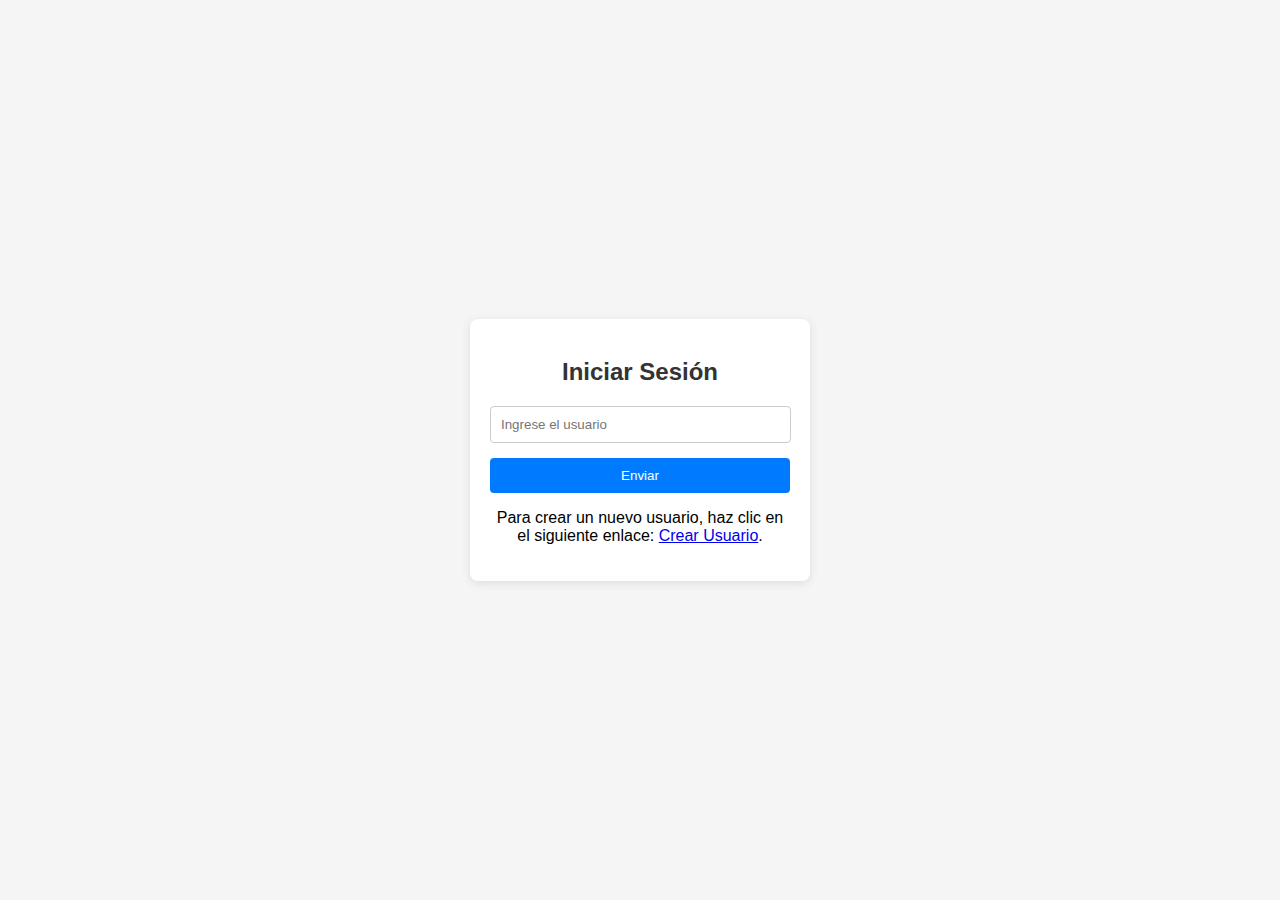
<file: templates/index.html>
<!DOCTYPE html>
<html lang="es">
<head>
    <meta charset="UTF-8">
    <meta name="viewport" content="width=device-width, initial-scale=1.0">
    <title>Simulador</title>
    <link rel="stylesheet" href="../static/style.css">
</head>
<body>
    <div class="login-container">
        <h2>Iniciar Sesión</h2>
        <form id="loginForm" method="get">
            <div class="form-group">
                <input type="text" id="nombreUsuario" placeholder="Ingrese el usuario" required>
            </div>
            <button onclick="enviarDatos()">Enviar</button>
        </form>
        <div id="result"></div>
        <script src="../js/index.js"></script>
        <p>Para crear un nuevo usuario, haz clic en el siguiente enlace: 
            <a href="usuario.html">Crear Usuario</a>.
        </p>
    </div>
</body>
</file>
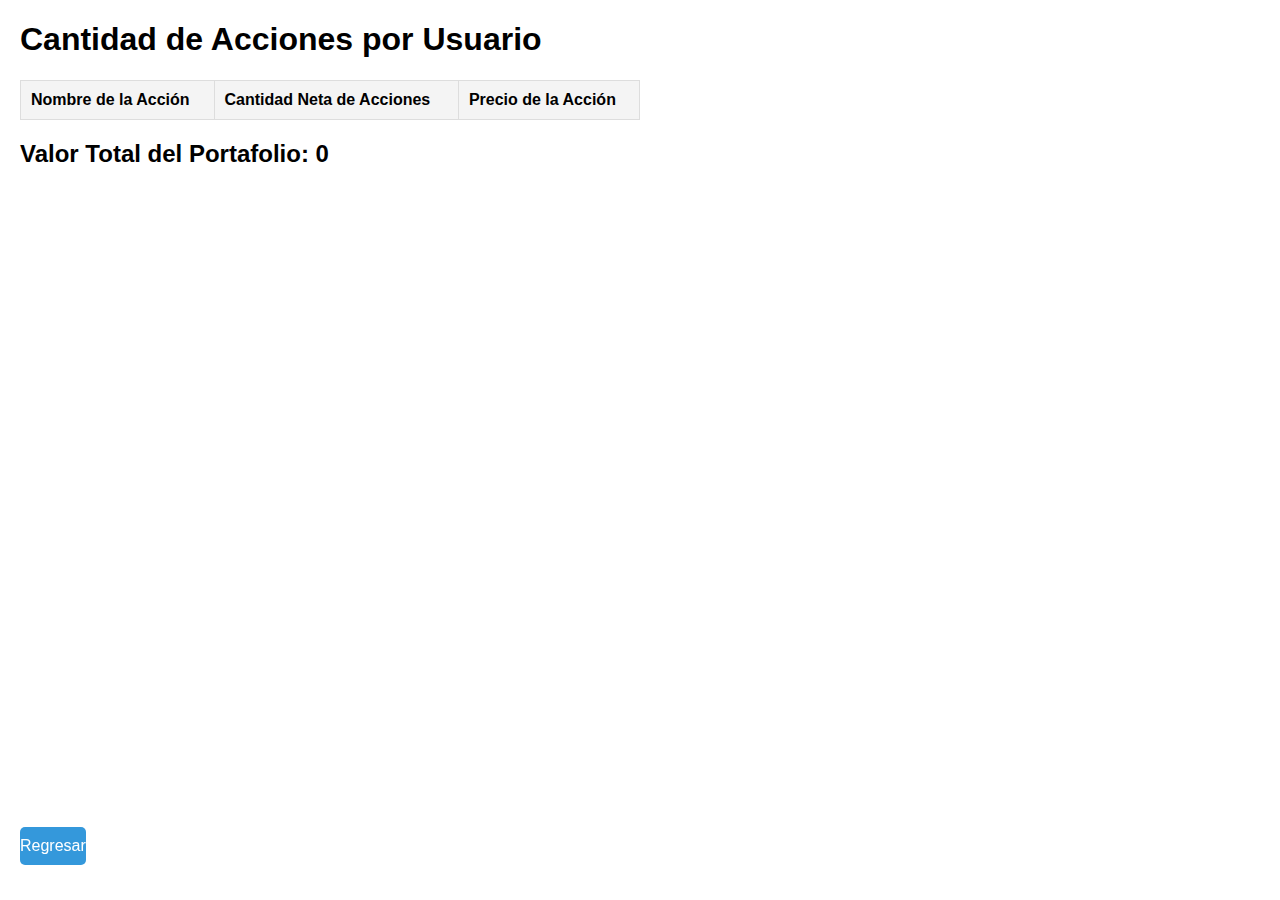
<file: templates/portafolio.html>
<!DOCTYPE html>
<html lang="es">
<head>
    <meta charset="UTF-8">
    <meta name="viewport" content="width=device-width, initial-scale=1.0">
    <title>Cantidad de Acciones por Usuario</title>
    <script src="../js/trading_js.js"></script>
    <link rel="stylesheet" href="../static/styles_trading.css">
    
    <style>
        body {
            font-family: Arial, sans-serif;
            margin: 20px;
        }
        table {
            width: 50%;
            border-collapse: collapse;
            margin-top: 20px;
        }
        th, td {
            padding: 10px;
            border: 1px solid #ddd;
            text-align: left;
        }
        th {
            background-color: #f4f4f4;
        }
    </style>
</head>
<body>
    <h1>Cantidad de Acciones por Usuario</h1>
    <table>
        <thead>
            <tr>
                <th>Nombre de la Acción</th>
                <th>Cantidad Neta de Acciones</th>
                <th>Precio de la Acción</th>
            </tr>
        </thead>
        <tbody id="stock-body">
            <!-- Las filas de acciones se agregarán aquí mediante JavaScript -->
        </tbody>
    </table>

    <h2>Valor Total del Portafolio: <span id="total-portfolio-value">0</span></h2>

    <script>
        // Función para obtener el precio de la acción
    // Función para obtener el precio de la acción
    async function getStockPrice(stockName) {
        try {
            // Suponiendo que existe una API para obtener el ID de la acción por su nombre
            const respuesta = await fetch(`http://54.210.10.204:8000/acciones_id/${stockName}`);
            if (!respuesta.ok) {
                throw new Error('Network response was not ok');
            }
            const accionData = await respuesta.json();
            const accionID = accionData.accion_id;

            // Suponiendo que existe una API para obtener el precio de la acción por su ID
            const response = await fetch(`http://54.210.10.204:8000/acciones/${accionID}`);
            if (!response.ok) {
                throw new Error('Network response was not ok');
            }
            const data = await response.json();
            return data.precio;
        } catch (error) {
            console.error('Error obteniendo el precio de la acción:', error.message);
            throw error;
        }
    }


        // Función para cargar la cantidad neta de acciones por usuario
        async function loadStock(usuarioId) {
            try {
                const response = await fetch(`http://54.210.10.204:8000/transactions/${usuarioId}`);
                if (!response.ok) {
                    throw new Error('Network response was not ok');
                }
                const transactions = await response.json();

                // Calcular cantidad neta de acciones por acción
                const stockMap = new Map();
                transactions.forEach(transaction => {
                    const key = transaction.nombre_accion;
                    const cantidad = transaction.tipo_transaccion === 'Compra' ? transaction.cantidad : -transaction.cantidad;
                    if (stockMap.has(key)) {
                        stockMap.set(key, stockMap.get(key) + cantidad);
                    } else {
                        stockMap.set(key, cantidad);
                    }
                });

                // Llenar la tabla con los datos calculados
                const tbody = document.getElementById('stock-body');
                tbody.innerHTML = ''; // Limpiar el contenido existente

                let totalPortfolioValue = 0;

                for (let [nombreAccion, cantidad] of stockMap.entries()) {
                    const row = document.createElement('tr');

                    const cellNombreAccion = document.createElement('td');
                    cellNombreAccion.textContent = nombreAccion;
                    row.appendChild(cellNombreAccion);

                    const cellCantidad = document.createElement('td');
                    cellCantidad.textContent = cantidad;
                    row.appendChild(cellCantidad);

                    const cellPrecio = document.createElement('td');
                    const precio = await getStockPrice(nombreAccion);
                    cellPrecio.textContent = precio;
                    row.appendChild(cellPrecio);

                    tbody.appendChild(row);

                    // Calcular el valor total del portafolio
                    totalPortfolioValue += cantidad * precio;
                }

                // Mostrar el valor total del portafolio
                document.getElementById('total-portfolio-value').textContent = totalPortfolioValue.toFixed(2);

            } catch (error) {
                console.error('Error:', error.message);
                // Manejar el error aquí, por ejemplo, mostrar un mensaje de error al usuario
            }
        }

        // Obtener el nombre de usuario de los parámetros de la URL
        const username = getParameterByName('username');
        
        // Obtener el ID del usuario y luego cargar la cantidad neta de acciones
        obtenerUsuarioID(username)
            .then(usuarioId => {
                loadStock(usuarioId);
            })
            .catch(error => {
                console.error('Error obteniendo usuario ID:', error.message);
                // Manejar el error aquí, por ejemplo, mostrar un mensaje de error al usuario
            });
    </script>
    <div class="listaBotones">
        <button onclick= volver() id="volver">Regresar</button>
    </div>
</body>
</html>
</file>
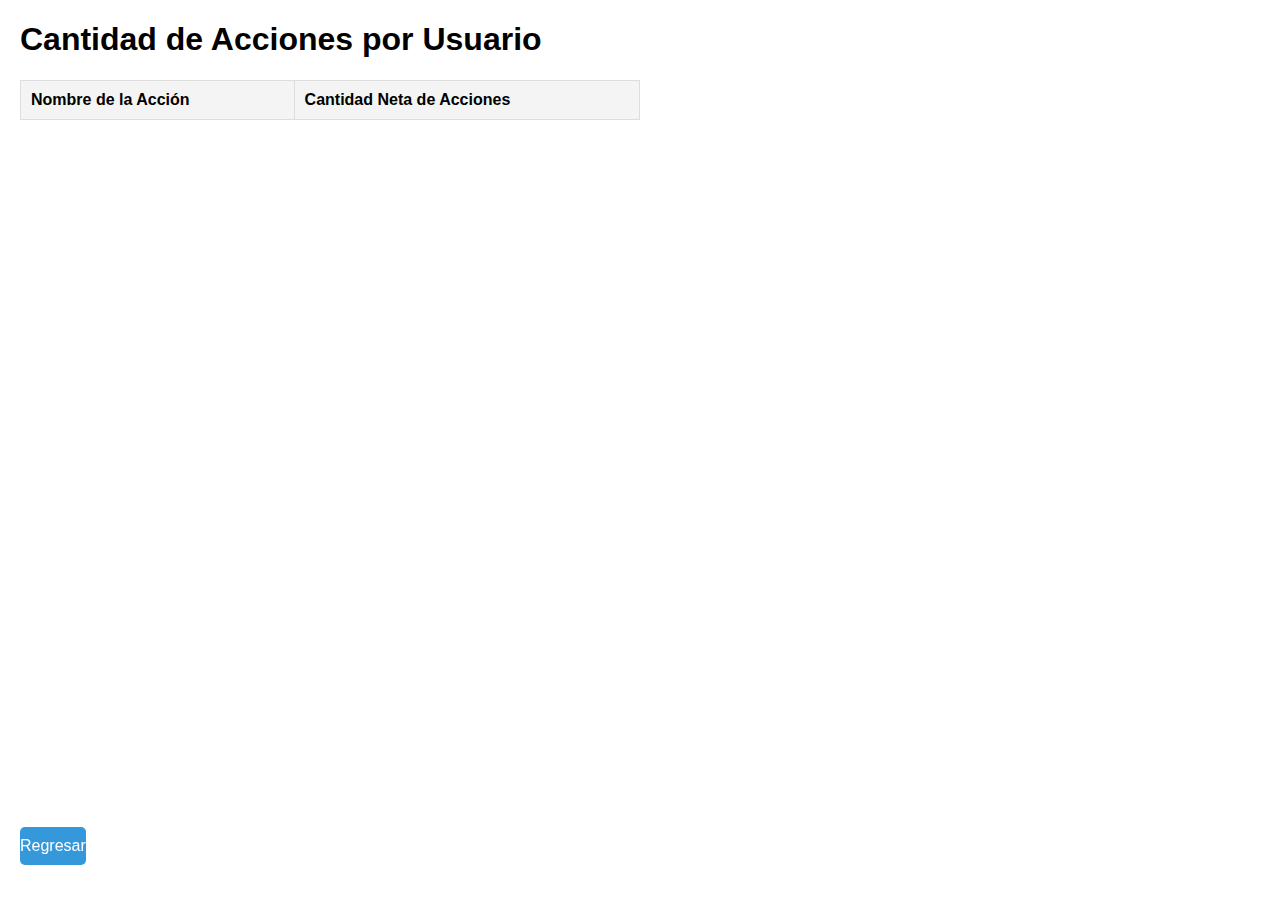
<file: templates/portafolio_backup.html>
<!DOCTYPE html>
<html lang="es">
<head>
    <meta charset="UTF-8">
    <meta name="viewport" content="width=device-width, initial-scale=1.0">
    <title>Cantidad de Acciones por Usuario</title>
    <script src="../js/trading_js.js"></script>
    <link rel="stylesheet" href="../static/styles_trading.css">
    
    <style>
        body {
            font-family: Arial, sans-serif;
            margin: 20px;
        }
        table {
            width: 50%;
            border-collapse: collapse;
            margin-top: 20px;
        }
        th, td {
            padding: 10px;
            border: 1px solid #ddd;
            text-align: left;
        }
        th {
            background-color: #f4f4f4;
        }
    </style>
</head>
<body>
    <h1>Cantidad de Acciones por Usuario</h1>
    <table>
        <thead>
            <tr>
                <th>Nombre de la Acción</th>
                <th>Cantidad Neta de Acciones</th>
            </tr>
        </thead>
        <tbody id="stock-body">
            <!-- Las filas de acciones se agregarán aquí mediante JavaScript -->
        </tbody>
    </table>

    <script>
        // Función para cargar la cantidad neta de acciones por usuario
        async function loadStock(usuarioId) {
            try {
                const response = await fetch(`http://54.210.10.204:8000/transactions/${usuarioId}`);
                if (!response.ok) {
                    throw new Error('Network response was not ok');
                }
                const transactions = await response.json();

                // Calcular cantidad neta de acciones por acción
                const stockMap = new Map();
                transactions.forEach(transaction => {
                    const key = transaction.nombre_accion;
                    const cantidad = transaction.tipo_transaccion === 'Compra' ? transaction.cantidad : -transaction.cantidad;
                    if (stockMap.has(key)) {
                        stockMap.set(key, stockMap.get(key) + cantidad);
                    } else {
                        stockMap.set(key, cantidad);
                    }
                });

                // Llenar la tabla con los datos calculados
                const tbody = document.getElementById('stock-body');
                tbody.innerHTML = ''; // Limpiar el contenido existente

                stockMap.forEach((cantidad, nombreAccion) => {
                    const row = document.createElement('tr');

                    const cellNombreAccion = document.createElement('td');
                    cellNombreAccion.textContent = nombreAccion;
                    row.appendChild(cellNombreAccion);

                    const cellCantidad = document.createElement('td');
                    cellCantidad.textContent = cantidad;
                    row.appendChild(cellCantidad);

                    tbody.appendChild(row);
                });
            } catch (error) {
                console.error('Error:', error.message);
                // Manejar el error aquí, por ejemplo, mostrar un mensaje de error al usuario
            }
        }

        // Obtener el nombre de usuario de los parámetros de la URL
        const username = getParameterByName('username');
        
        // Obtener el ID del usuario y luego cargar la cantidad neta de acciones
        obtenerUsuarioID(username)
            .then(usuarioId => {
                loadStock(usuarioId);
            })
            .catch(error => {
                console.error('Error obteniendo usuario ID:', error.message);
                // Manejar el error aquí, por ejemplo, mostrar un mensaje de error al usuario
            });
    </script>
    <div class="listaBotones">
        <button onclick= volver() id="volver">Regresar</button>
    </div>
</body>
</html>
</file>
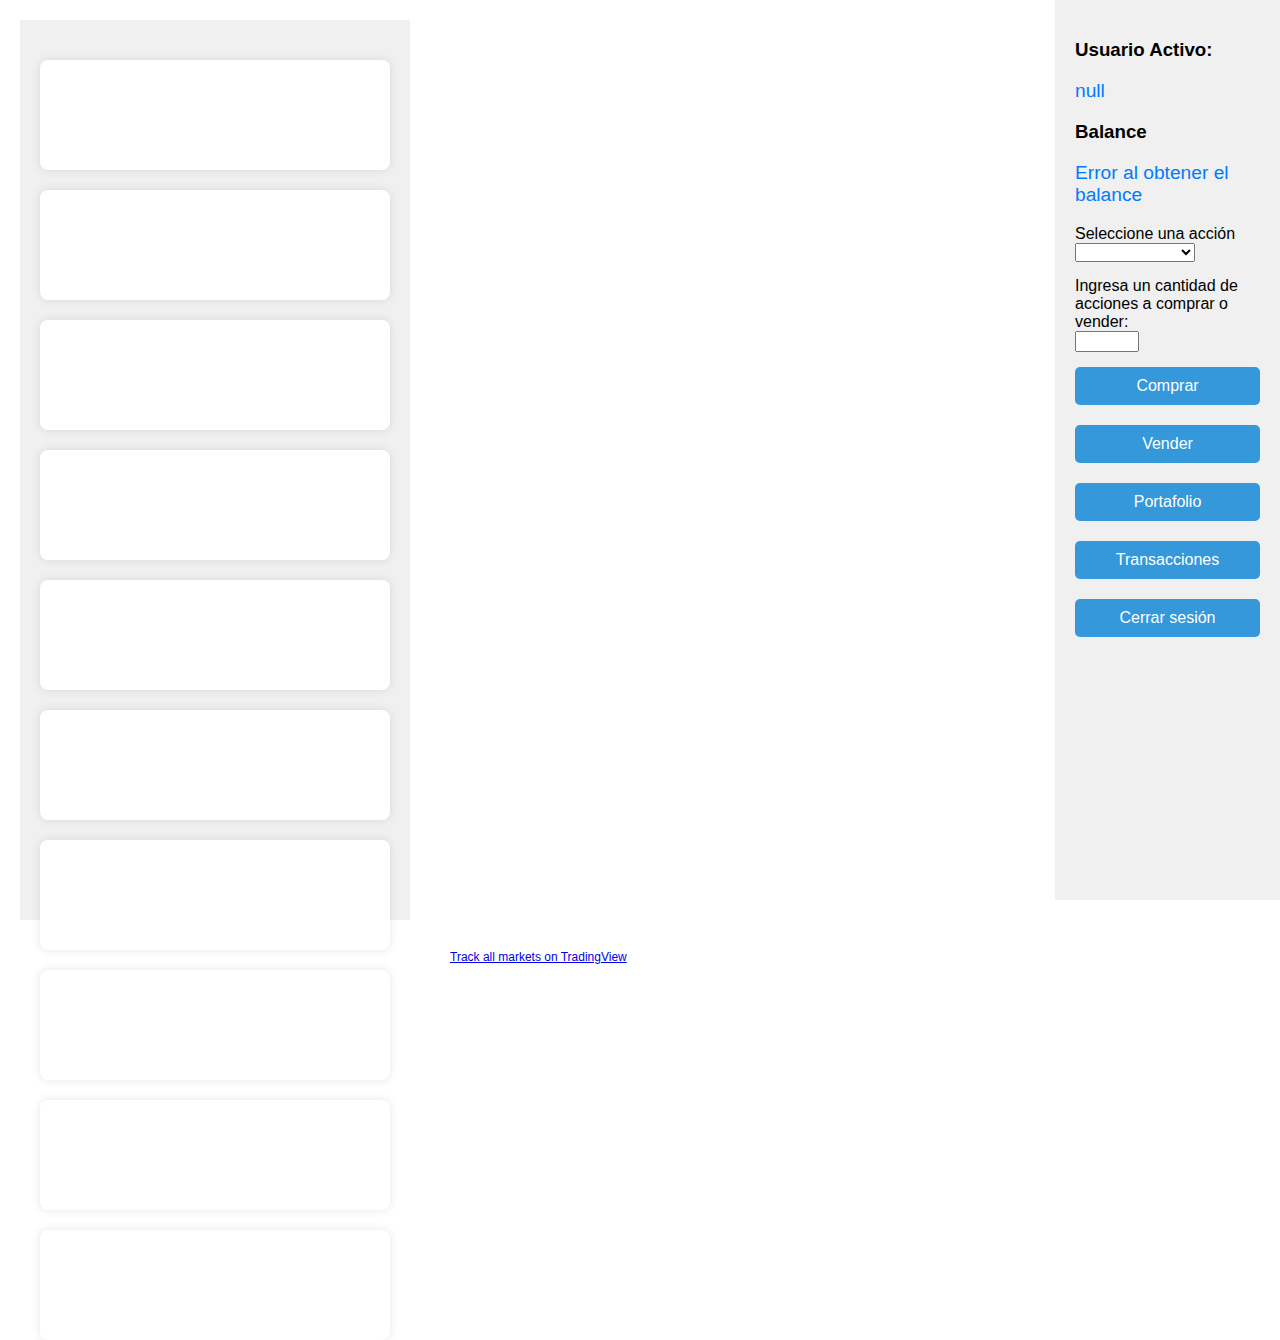
<file: templates/trading.html>
<!DOCTYPE html>
<html lang="es">

<head>
    <meta charset="UTF-8">
    <meta name="viewport" content="width=device-width, initial-scale=1.0">
    <title>Operaciones</title>
    <link rel="stylesheet" href="../static/styles_trading.css">
    <script src="../js/trading_js.js"></script>
</head>

<body>


    <!-- Barra lateral -->
    <div class="sidebar">
        <h3>Usuario Activo:</h3>
        <p id="nombreUsuarioActivo" class = 'nombreUsuarioActivo'></p>
        <script>nombreUsuario()</script>

        <h3>Balance</h3>
        <p id="balance" class = 'nombreUsuarioActivo'></p>
        <script>obtenerBalance()</script>

        <div for='acciones' class="listaAcciones">
        <label>Seleccione una acción</label>
            <select id="acciones"  name="click">
                <option value="default"></option>
                <option value="GEB">GEB</option>
                <option value="GRUPOARGOS">GRUPOARGOS</option>
                <option value="ISA">ISA</option>
                <option value="ECOPETROL">ECOPETROL</option>
                <option value="CELSIA">CELSIA</option>
                <option value="CORFICOLCF">CORFICOLCF</option>
                <option value="BOGOTA">BOGOTA</option>
                <option value="CEMARGOS">CEMARGOS</option>
                <option value="PFDAVVNDA">PFDAVVNDA</option>
                <option value="ELCONDOR">ELCONDOR</option>

            </select>
            <script>
                document.querySelectorAll('#valueList li').forEach(item => {
                    item.addEventListener('click', event => {
                        alert(event.target.textContent);
                    });
                });
            </script>
          </div>
        <div id= 'cantidadAcciones' class = 'inputCantidad'>
            <label for="numero">Ingresa un cantidad de acciones a comprar o vender:</label><br>
            <input type="number" id="numero" name="numero" min="1" max="100">
        </div>

        <button onclick= comprarAccion() id="buyBtn">Comprar</button>
        <button onclick= venderAccion() id="sellBtn">Vender</button>
        <button onclick= ver_portafolio() id="portfolioBtn">Portafolio</button>
        <button onclick= ver_transacciones() id="transaccionesBtn">Transacciones</button>
        <button onclick= cerrarSesion() id="logoutBtn">Cerrar sesión</button>


    </div>

    <!-- Contenedor principal -->
    <div class="container">
        <!-- Contenido a la izquierda -->
        <div class="left-div">
            <div class="containerAcciones">
                <div id="precioEnergiaBogota"></div>
            </div>  
            <script>mostrarPrecios(2,'precioEnergiaBogota')</script>

            <div class="containerAcciones">
                <div id="precioArgos"></div>
            </div>  
            <script>mostrarPrecios(3,'precioArgos')</script>

            <div class="containerAcciones">
                <div id="precioISA"></div>
            </div>  
            <script>mostrarPrecios(4,'precioISA')</script>

            <div class="containerAcciones">
                <div id="precioEcopetrol"></div>
            </div>  
            <script>mostrarPrecios(5,'precioEcopetrol')</script>

            <div class="containerAcciones">
                <div id="precioCelsia"></div>
            </div>  
            <script>mostrarPrecios(6,'precioCelsia')</script>

            <div class="containerAcciones">
                <div id="precioCorficolombiana"></div>
            </div>  
            <script>mostrarPrecios(9,'precioCorficolombiana')</script>

            <div class="containerAcciones">
                <div id="precioBOGOTA"></div>
            </div>  
            <script>mostrarPrecios(11,'precioBOGOTA')</script>

            <div class="containerAcciones">
                <div id="precioCEMARGOS"></div>
            </div>  
            <script>mostrarPrecios(12,'precioCEMARGOS')</script>

            <div class="containerAcciones">
                <div id="precioPFDAVVNDA"></div>
            </div>  
            <script>mostrarPrecios(13,'precioPFDAVVNDA')</script>

            <div class="containerAcciones">
                <div id="precioELCONDOR"></div>
            </div>  
            <script>mostrarPrecios(14,'precioELCONDOR')</script>

        </div>

        <!-- Contenido principal -->
        <div class="main-content">
            <!-- Widget de TradingView - Resumen de símbolos -->
            <div class="tradingview-widget-container">
                <div class="tradingview-widget-container__widget"></div>
                <div class="tradingview-widget-copyright">
                    <a href="https://www.tradingview.com/" rel="noopener nofollow" target="_blank">
                        <span class="blue-text">Track all markets on TradingView</span>
                    </a>
                </div>
                <script type="text/javascript" src="https://s3.tradingview.com/external-embedding/embed-widget-symbol-overview.js" async>
                    {
                        "symbols": [
                            ["BVC:GEB|ALL"],
                            ["BVC:GRUPOARGOS|ALL"],
                            ["BVC:ISA|ALL"],
                            ["BVC:ECOPETROL|ALL"],
                            ["BVC:CELSIA|ALL"],
                            ["BVC:CORFICOLCF|ALL"],
                            ["BVC:BOGOTA|ALL"],
                            ["BVC:CEMARGOS|ALL"],
                            ["BVC:PFDAVVNDA|ALL"],
                            ["BVC:ELCONDOR|ALL"]
                        ],
                        "chartOnly": false,
                        "width": "100%",
                        "height": "100%",
                        "locale": "en",
                        "colorTheme": "dark",
                        "autosize": true,
                        "showVolume": false,
                        "showMA": false,
                        "hideDateRanges": false,
                        "hideMarketStatus": false,
                        "hideSymbolLogo": false,
                        "scalePosition": "right",
                        "scaleMode": "Normal",
                        "fontFamily": "-apple-system, BlinkMacSystemFont, Trebuchet MS, Roboto, Ubuntu, sans-serif",
                        "fontSize": "10",
                        "noTimeScale": false,
                        "valuesTracking": "1",
                        "changeMode": "price-and-percent",
                        "chartType": "area",
                        "maLineColor": "#2962FF",
                        "maLineWidth": 1,
                        "maLength": 9,
                        "lineWidth": 2,
                        "lineType": 0,
                        "dateRanges": [
                            "1d|1",
                            "1m|30",
                            "3m|60",
                            "12m|1D",
                            "60m|1W",
                            "all|1M"
                        ]
                    }
                </script>
            </div>
        </div>
    </div>


    
</body>

</html>
</file>
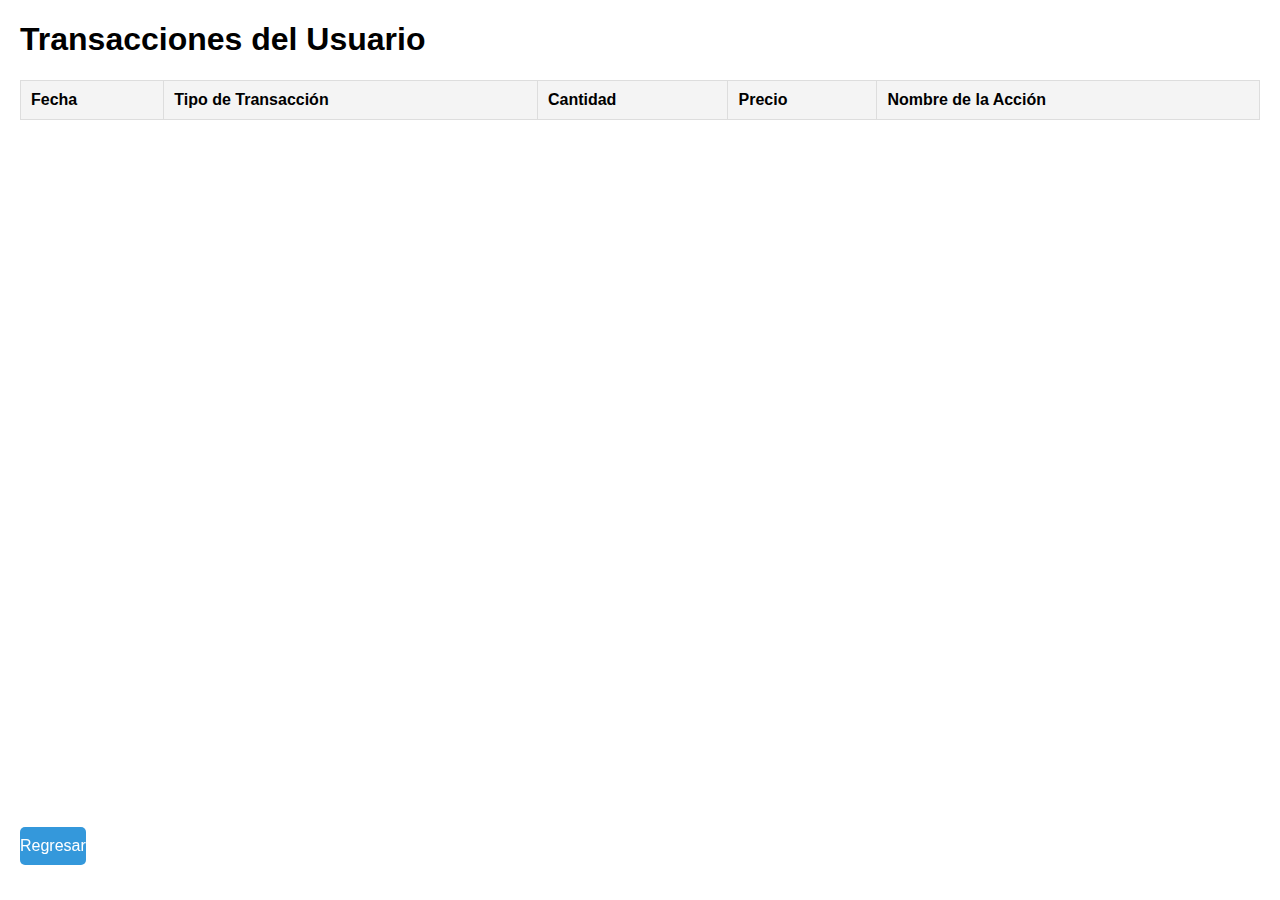
<file: templates/transacciones.html>
<!DOCTYPE html>
<html lang="es">
<head>
    <meta charset="UTF-8">
    <meta name="viewport" content="width=device-width, initial-scale=1.0">
    <title>Tabla de Transacciones</title>
    <script src="../js/trading_js.js"></script>
    <link rel="stylesheet" href="../static/styles_trading.css">
    <style>
        body {
            font-family: Arial, sans-serif;
            margin: 20px;
        }
        table {
            width: 100%;
            border-collapse: collapse;
        }
        th, td {
            padding: 10px;
            border: 1px solid #ddd;
            text-align: left;
        }
        th {
            background-color: #f4f4f4;
        }
    </style>
</head>
<body>
    <h1>Transacciones del Usuario</h1>
    <table>
        <thead>
            <tr>
                <th>Fecha</th>
                <th>Tipo de Transacción</th>
                <th>Cantidad</th>
                <th>Precio</th>
                <th>Nombre de la Acción</th>
            </tr>
        </thead>
        <tbody id="transactions-body">
            <!-- Las filas de transacciones se agregarán aquí mediante JavaScript -->
        </tbody>
    </table>

    <script>
        // Función para formatear la fecha
        function formatDate(dateString) {
            const date = new Date(dateString);
            const options = { year: 'numeric', month: 'long', day: 'numeric', hour: '2-digit', minute: '2-digit' };
            return date.toLocaleDateString(undefined, options);
        }

        // Función para cargar las transacciones desde el API
        async function loadTransactions(usuarioId) {
            const response = await fetch(`http://54.210.10.204:8000/transactions/${usuarioId}`);
            if (!response.ok) {
                throw new Error('Network response was not ok');
            }
            const transactions = await response.json();
            const tbody = document.getElementById('transactions-body');
            tbody.innerHTML = ''; // Limpiar el contenido existente

            transactions.forEach(transaction => {
                const row = document.createElement('tr');

                const cellFecha = document.createElement('td');
                cellFecha.textContent = formatDate(transaction.TransactionDate);
                row.appendChild(cellFecha);

                const cellTipo = document.createElement('td');
                cellTipo.textContent = transaction.tipo_transaccion;
                row.appendChild(cellTipo);

                const cellCantidad = document.createElement('td');
                cellCantidad.textContent = transaction.cantidad;
                row.appendChild(cellCantidad);

                const cellPrecio = document.createElement('td');
                cellPrecio.textContent = transaction.precio.toFixed(2);
                row.appendChild(cellPrecio);

                const cellNombreAccion = document.createElement('td');
                cellNombreAccion.textContent = transaction.nombre_accion;
                row.appendChild(cellNombreAccion);

                tbody.appendChild(row);
            });
        }
        // Obtener el nombre de usuario de los parámetros de la URL
        const username = getParameterByName('username');
        
        // Obtener el ID del usuario y luego cargar las transacciones
        obtenerUsuarioID(username)
            .then(usuarioId => {
                loadTransactions(usuarioId);
            })
            .catch(error => {
                console.error('Error obteniendo usuario ID:', error.message);
                // Manejar el error aquí, por ejemplo, mostrar un mensaje de error al usuario
            });
        </script>
        <div class="listaBotones">
            <button onclick= volver() id="volver">Regresar</button>
        </div>
</body>
</html>
</file>
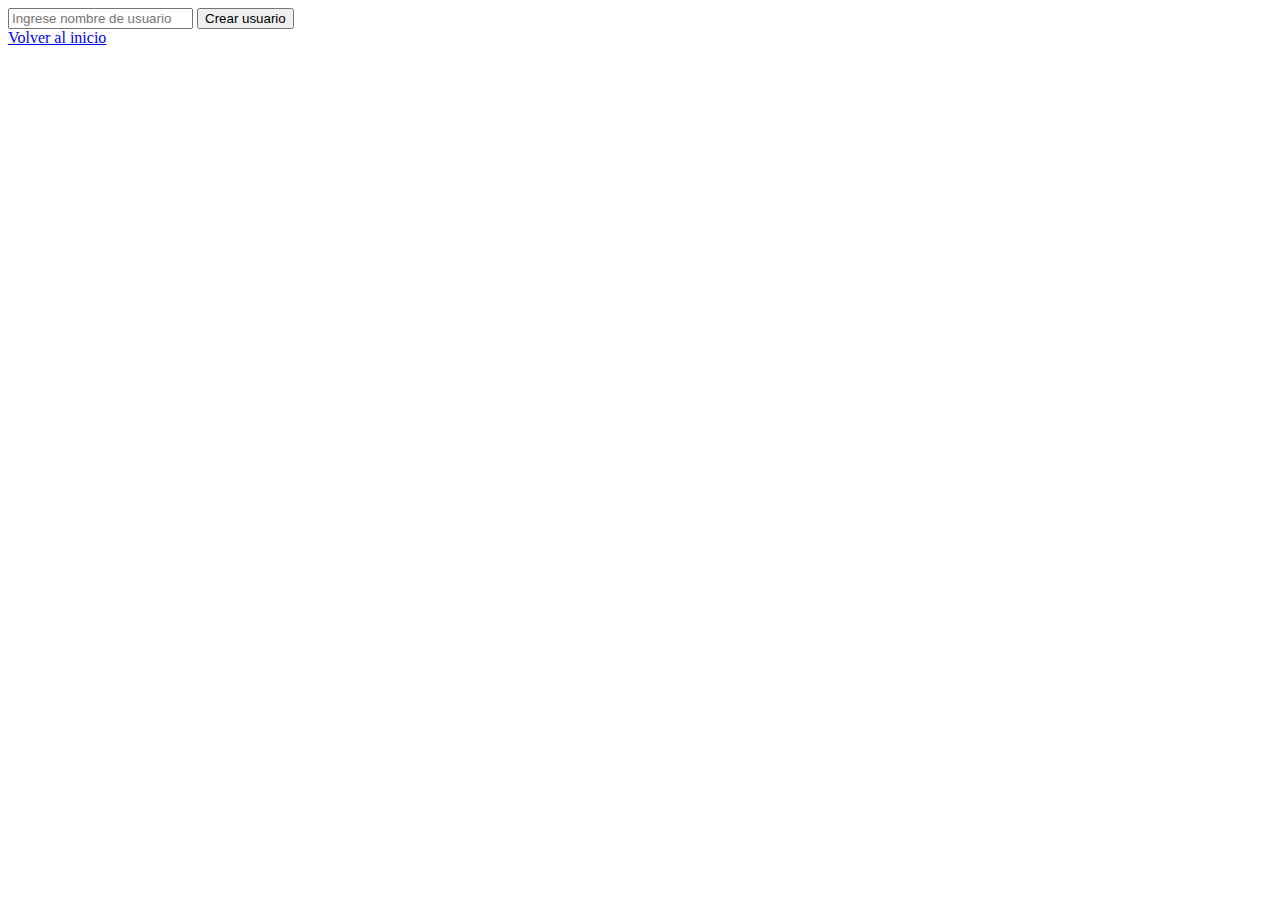
<file: templates/usuario.html>
<!DOCTYPE html>
<html lang="en">
<head>
    <meta charset="UTF-8">
    <title>Crear Usuario</title>
</head>
<body>
    <input type="text" id="nombreUsuario" placeholder="Ingrese nombre de usuario">
    <button id="enviarSolicitudBtn">Crear usuario</button>
    <div id="result"></div>
    <script>
        document.getElementById('enviarSolicitudBtn').addEventListener('click', function() {
            // Obtiene el valor del input
            var nombreUsuario = document.getElementById('nombreUsuario').value;

            // Prepara el cuerpo de la solicitud con el texto extraído
            var data = {
                nombre_usuario: nombreUsuario
            };

            // Envía la solicitud POST a la API usando Fetch
            fetch('http://54.210.10.204:8000/users/', {
                method: 'POST',
                headers: {
                    'Content-Type': 'application/json'
                },
                body: JSON.stringify(data)
            })
            .then(response => {
                if (!response.ok) {
                    if (response.status === 400) {
                        throw new Error('Bad Request');
                    } else {
                        throw new Error('Network response was not ok');
                    }
                }
                return response.json();
            })
            .then(data => {
                console.log('Success:', data);
                document.getElementById('result').innerText = JSON.stringify(data, null, 2);
                alert('Usuario creado correctamente');
            })
            .catch((error) => {
                console.error('Error:', error);
                document.getElementById('result').innerText = 'Error: ' + error;
                if (error.message === 'Bad Request') {
                    alert('Fallo al crear usuario: El nombre de usuario ya existe o los datos son inválidos.');
                } else {
                    alert('Error al crear usuario: ' + error.message);
                }
            });
        });
    </script>
    <a href="index.html" class="button">Volver al inicio</a>
</body>
</html>
</file>
<file: static/style.css>
body {
    display: flex;
    justify-content: center;
    align-items: center;
    height: 100vh;
    margin: 0;
    font-family: Arial, sans-serif;
    background-color: #f5f5f5;
}

.login-container {
    background-color: #ffffff;
    padding: 20px;
    border-radius: 8px;
    box-shadow: 0 2px 10px rgba(0, 0, 0, 0.1);
    width: 300px;
    text-align: center;
}

.login-container h2 {
    margin-bottom: 20px;
    color: #333333;
}

.form-group {
    margin-bottom: 15px;
    text-align: left;
}

.form-group label {
    display: block;
    margin-bottom: 5px;
    color: #555555;
}

.form-group input {
    width: 93%;
    padding: 10px;
    border: 1px solid #cccccc;
    border-radius: 4px;
}

.tradingview-widget-container {
    width: 100%;
    max-width: 980px;
    margin: 0 auto;
    padding: 20px;
    background-color: #ffffff;
    border-radius: 8px;
    box-shadow: 0 2px 10px rgba(0, 0, 0, 0.1);
}

button {
    width: 100%;
    padding: 10px;
    background-color: #007bff;
    color: #ffffff;
    border: none;
    border-radius: 4px;
    cursor: pointer;
}

button:hover {
    background-color: #0056b3;
}

/* styles.css */
</file>
<file: static/styles_trading.css>
.sidebar {
    position: absolute;
    top: 0;
    right: 0; /* Posicionar a la derecha */
    width: 25vh; /* Ancho del sidebar */
    height: 100vh; /* Altura del sidebar, ajustada al tamaño de la ventana */
    background-color: #f0f0f0;
    padding: 20px;
    box-sizing: border-box;
}

.sidebar button {
    display: block;
    width: 100%;
    padding: 10px 0;
    margin-bottom: 20px;
    text-align: center;
    font-size: 16px;
    cursor: pointer;
    background-color: #3498db;
    color: #fff;
    border: none;
    border-radius: 5px;
}

.sidebar label {
    margin-bottom: 20px;
}

.sidebar button:hover {
    background-color: #2980b9;
}
/* Estilos globales */
body {
    margin: 0;
    font-family: Arial, sans-serif;
}


.container {
    display: flex;
    justify-content: space-between;/* Alinear al inicio verticalmente */
    height: 100vh;
    padding: 20px;
}

.left-div {
    width: 350px; /* Aumenté el ancho para dar espacio a los widgets */
    background-color: #f0f0f0;
    padding: 20px;
    margin-right: 20px; /* Espacio entre el sidebar y el contenido principal */
}

.main-content {
    flex: 1;
    padding: 20px;
    background-color: #ffffff;
    margin-right: 200px;
    height: 100vh;
}

.tradingview-widget-container {
    margin-bottom: 10px; /* Espacio entre los widgets de TradingView */
    height: 100vh;
}

.tradingview-widget-container__widget {
    margin-bottom: 10px; /* Espacio entre los widgets de TradingView */
    height: 100vh;
}

.tradingview-widget-copyright {
    font-size: 12px;
    color: #666;
    margin-top: 5px;
}


.containerAcciones {
    max-width: 450px;
    margin: 20px auto;
    background-color: #fff;
    padding: 10px;
    border-radius: 8px;
    box-shadow: 0 0 10px rgba(0, 0, 0, 0.1);
    height: 10vh;
}

.precio-item h5 {
    margin-top: 0;
    color: #007bff;
    font-size: 0.85rem;
}

.precio-item p {
    margin-bottom: 300px;
}

.cerrarSesion {
    margin-bottom: 20px;
}

.nombreUsuarioActivo{
    color: #007bff;
    font-size: 1.2rem;
    font-weight: 100;
}

.listaAcciones{
    margin-top: 15px;
    margin-bottom: 15px;
}

.listaBotones{
    position: fixed;
    bottom: 0;

    margin-top: 15px;
    margin-bottom: 15px;
}
.inputCantidad{
    margin-top: 15px;
    margin-bottom: 15px;
}

.listaBotones button {
    display: block;
    width: 100%;
    padding: 10px 0;
    margin-bottom: 20px;
    text-align: center;
    font-size: 16px;
    cursor: pointer;
    background-color: #3498db;
    color: #fff;
    border: none;
    border-radius: 5px;
}
</file>
